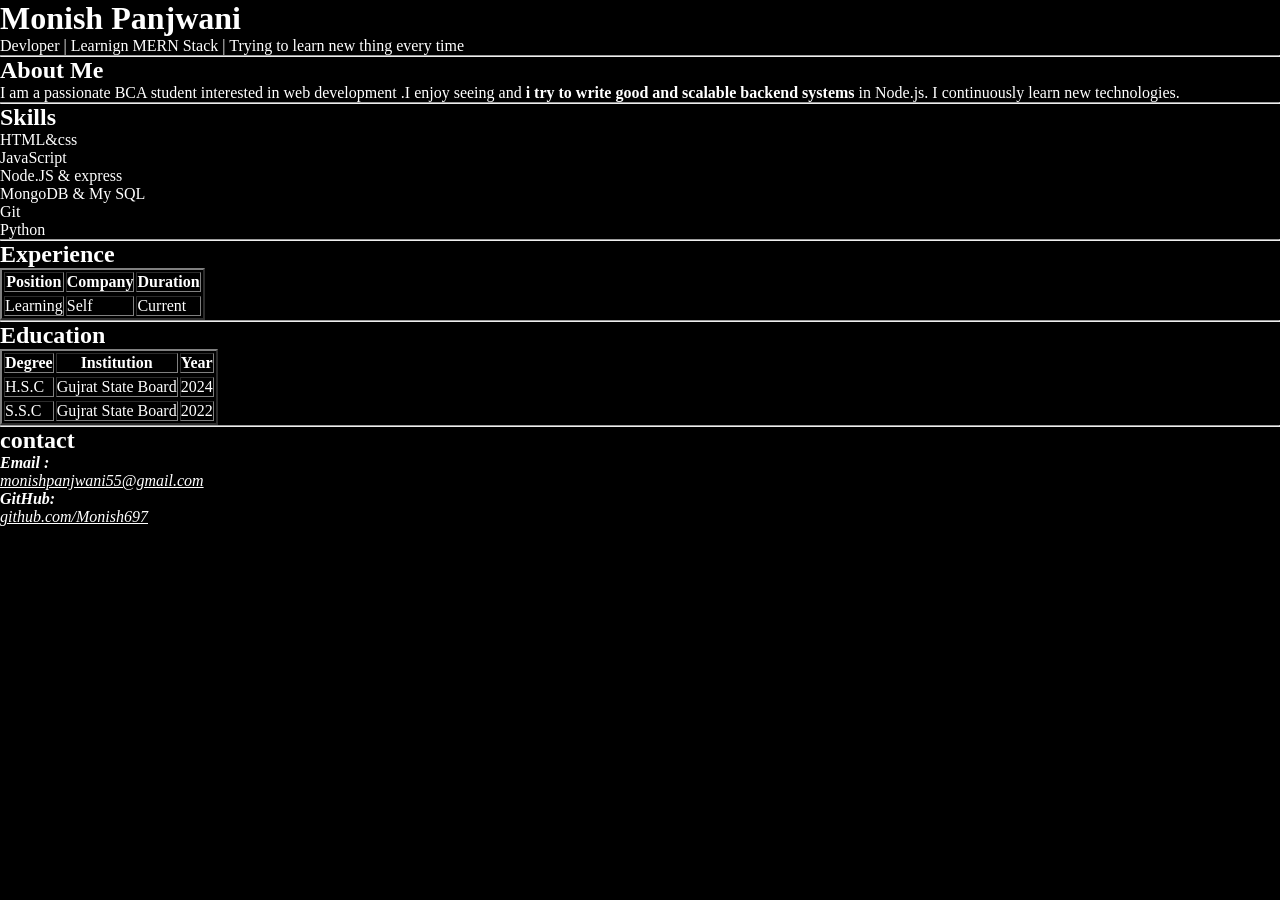
<file: index.html>
<!doctype html>
<html lang="en">
    <head>
        <meta charset="UTF-8" />
        <meta name="viewport" content="width=device-width, initial-scale=1.0" />
        <title>HTML Resume Page</title>
        <link rel="stylesheet" href="./style.css" />
    </head>
    <body>
        <header>
            <h1>Monish Panjwani</h1>
            <p>
                Devloper | Learnign MERN Stack | Trying to learn new thing every
                time
            </p>
        </header>
        <hr />
        <main>
            <section>
                <h1>About Me</h1>
                <p>
                    I am a passionate BCA student interested in web development
                    .I enjoy seeing and
                    <strong>
                        i try to write good and scalable backend systems
                    </strong>
                    in Node.js. I continuously learn new technologies.
                </p>
            </section>
            <hr />
            <section>
                <h1>Skills</h1>
                <ul>
                    <li>HTML&css</li>
                    <li>JavaScript</li>
                    <li>Node.JS & express</li>
                    <li>MongoDB & My SQL</li>
                    <li>Git</li>
                    <li>Python</li>
                </ul>
            </section>
            <hr />
            <section>
                <h1>Experience</h1>
                <table border="2px">
                    <thead>
                        <tr>
                            <th>Position</th>
                            <th>Company</th>
                            <th>Duration</th>
                        </tr>
                    </thead>
                    <tr>
                        <tbody>
                            <td>Learning</td>
                            <td>Self</td>
                            <td>Current</td>
                        </tbody>
                    </tr>
                </table>
            </section>
            <hr />
            <section>
                <h1>Education</h1>
                <table border="2px">
                    <thead>
                        <tr>
                            <th>Degree</th>
                            <th>Institution</th>
                            <th>Year</th>
                        </tr>
                    </thead>
                    <tr>
                        <tbody>
                            <td>H.S.C</td>
                            <td>Gujrat State Board</td>
                            <td><time>2024</time></td>
                        </tbody>
                    </tr>
                    <tr>
                        <tbody>
                            <td>S.S.C</td>
                            <td>Gujrat State Board</td>
                            <td><time>2022</time></td>
                        </tbody>
                    </tr>
                </table>
            </section>
            <hr />
            <section>
                <h1>contact</h1>
                <address>
                    <dt>
                        <strong>Email : </strong>
                    </dt>
                    <dd>
                        <a href="mailto:monishpanjwani55@gmail.com"
                            >monishpanjwani55@gmail.com</a
                        >
                    </dd>
                    <dt><strong>GitHub:</strong></dt>
                    <dd>
                        <a
                            href="https://github.com/Monish697"
                            target="_blank"
                            rel="noopener noreferrer"
                            >github.com/Monish697</a
                        >
                    </dd>
                </address>
            </section>
        </main>
    </body>
</html>
</file>
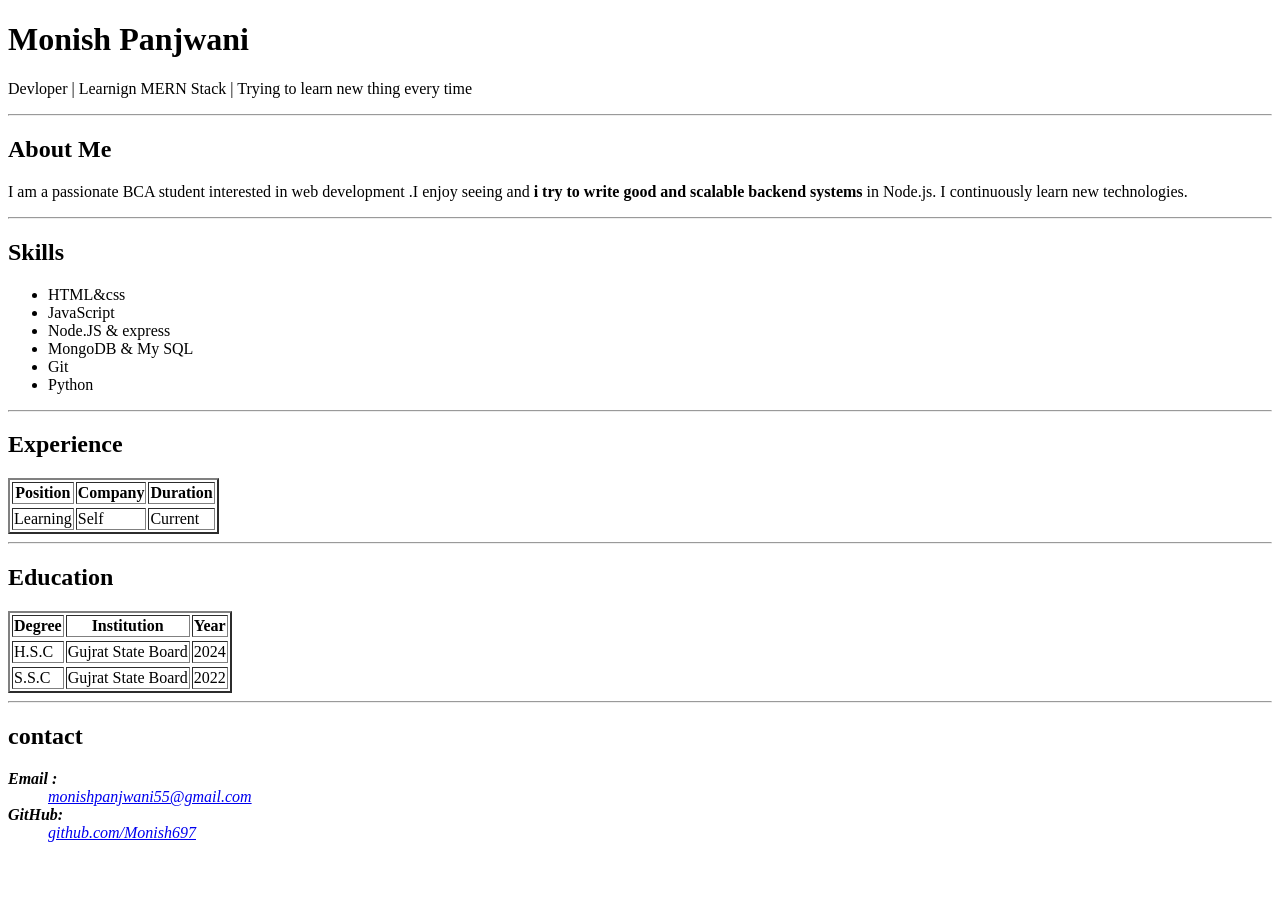
<file: src/index.html>
<!doctype html>
<html lang="en">
    <head>
        <meta charset="UTF-8" />
        <meta name="viewport" content="width=device-width, initial-scale=1.0" />
        <title>HTML Resume Page</title>
    </head>
    <body>
        <header>
            <h1>Monish Panjwani</h1>
            <p>
                Devloper | Learnign MERN Stack | Trying to learn new thing every
                time
            </p>
        </header>
        <hr />
        <main>
            <section>
                <h1>About Me</h1>
                <p>
                    I am a passionate BCA student interested in web development
                    .I enjoy seeing and
                    <strong>
                        i try to write good and scalable backend systems
                    </strong>
                    in Node.js. I continuously learn new technologies.
                </p>
            </section>
            <hr />
            <section>
                <h1>Skills</h1>
                <ul>
                    <li>HTML&css</li>
                    <li>JavaScript</li>
                    <li>Node.JS & express</li>
                    <li>MongoDB & My SQL</li>
                    <li>Git</li>
                    <li>Python</li>
                </ul>
            </section>
            <hr />
            <section>
                <h1>Experience</h1>
                <table border="2px">
                    <thead>
                        <tr>
                            <th>Position</th>
                            <th>Company</th>
                            <th>Duration</th>
                        </tr>
                    </thead>
                    <tr>
                        <tbody>
                            <td>Learning</td>
                            <td>Self</td>
                            <td>Current</td>
                        </tbody>
                    </tr>
                </table>
            </section>
            <hr />
            <section>
                <h1>Education</h1>
                <table border="2px">
                    <thead>
                        <tr>
                            <th>Degree</th>
                            <th>Institution</th>
                            <th>Year</th>
                        </tr>
                    </thead>
                    <tr>
                        <tbody>
                            <td>H.S.C</td>
                            <td>Gujrat State Board</td>
                            <td><time>2024</time></td>
                        </tbody>
                    </tr>
                    <tr>
                        <tbody>
                            <td>S.S.C</td>
                            <td>Gujrat State Board</td>
                            <td><time>2022</time></td>
                        </tbody>
                    </tr>
                </table>
            </section>
            <hr />
            <section>
                <h1>contact</h1>
                <address>
                    <dt>
                        <strong>Email : </strong>
                    </dt>
                    <dd>
                        <a href="mailto:monishpanjwani55@gmail.com"
                            >monishpanjwani55@gmail.com</a
                        >
                    </dd>
                    <dt><strong>GitHub:</strong></dt>
                    <dd>
                        <a
                            href="https://github.com/Monish697"
                            target="_blank"
                            rel="noopener noreferrer"
                            >github.com/Monish697</a
                        >
                    </dd>
                </address>
            </section>
        </main>
    </body>
</html>
</file>
<file: style.css>
* {
    margin: 0%;
    padding: 0%;
    background-color: black;
    color: #ffffff;
}
</file>
